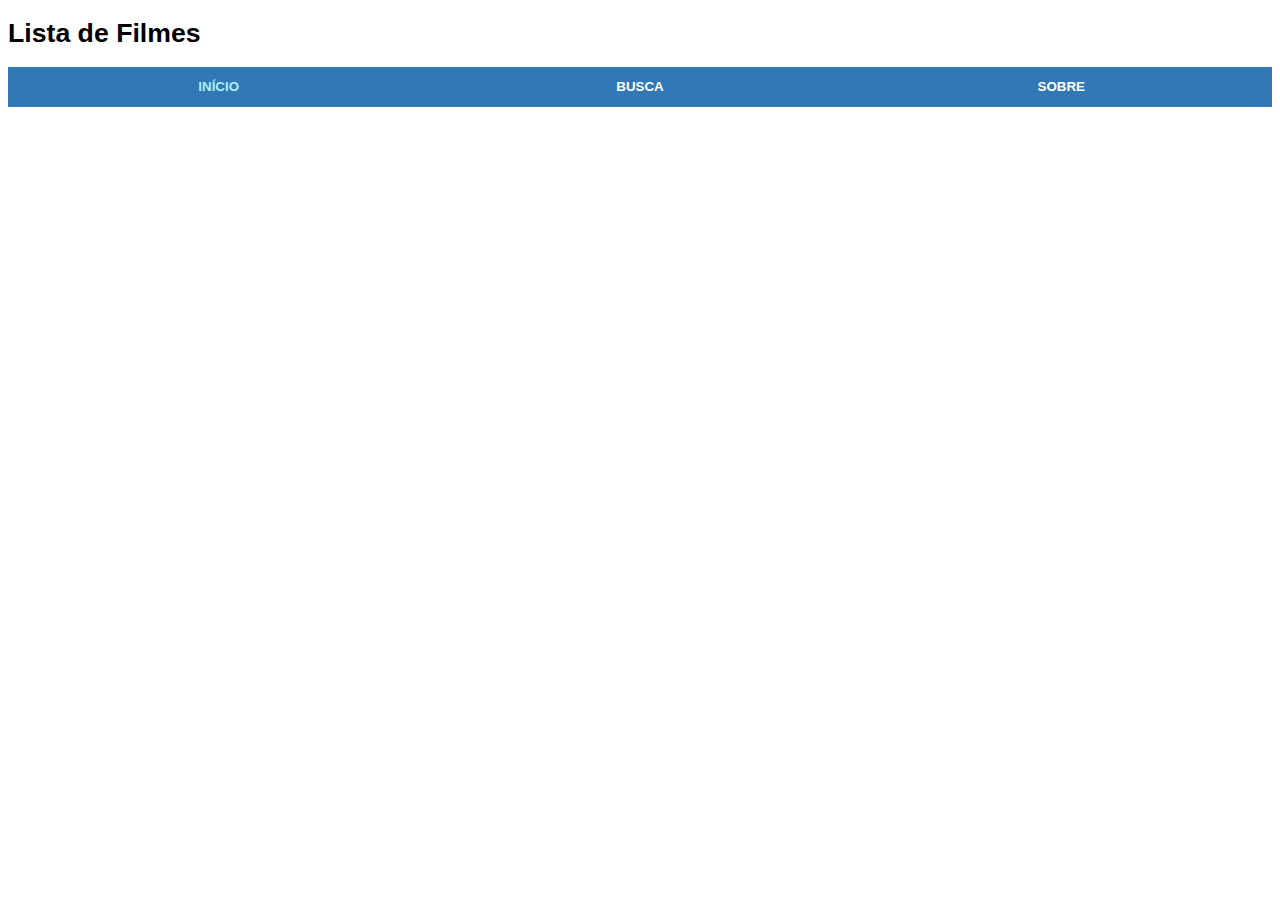
<file: index.html>
<!DOCTYPE html>
<html lang="pt-BR">
  <head>
    <meta charset="UTF-8" />
    <meta http-equiv="X-UA-Compatible" content="IE=edge" />
    <meta name="viewport" content="width=device-width, initial-scale=1.0" />
    <meta name="author" content="Ana Beatriz Leite" />
    <meta name="description" content="Lista de Filmes" />
    <meta name="keywords" content="filme, cinema" />
    <style>
      @import "style.css";
      @import "styleIndex.css";
    </style>
    <script defer src="./script.js"></script>
    <script defer src="./scriptIndex.js"></script>
    <title>Filmes</title>
  </head>
  <body>
    <h1>Lista de Filmes</h1>
    <nav id="menuNav">
      <div id="menuButtom">
        <div></div>
        <div></div>
        <div></div>
      </div>
      <ul id="menuLista">
        <li id="item1" class="menuItem ativo">Início</li>
        <li id="item2" class="menuItem">Busca</li>
        <li id="item3" class="menuItem">Sobre</li>
      </ul>
    </nav>
    <section id="listaFilmes"></section>
  </body>
</html>
</file>
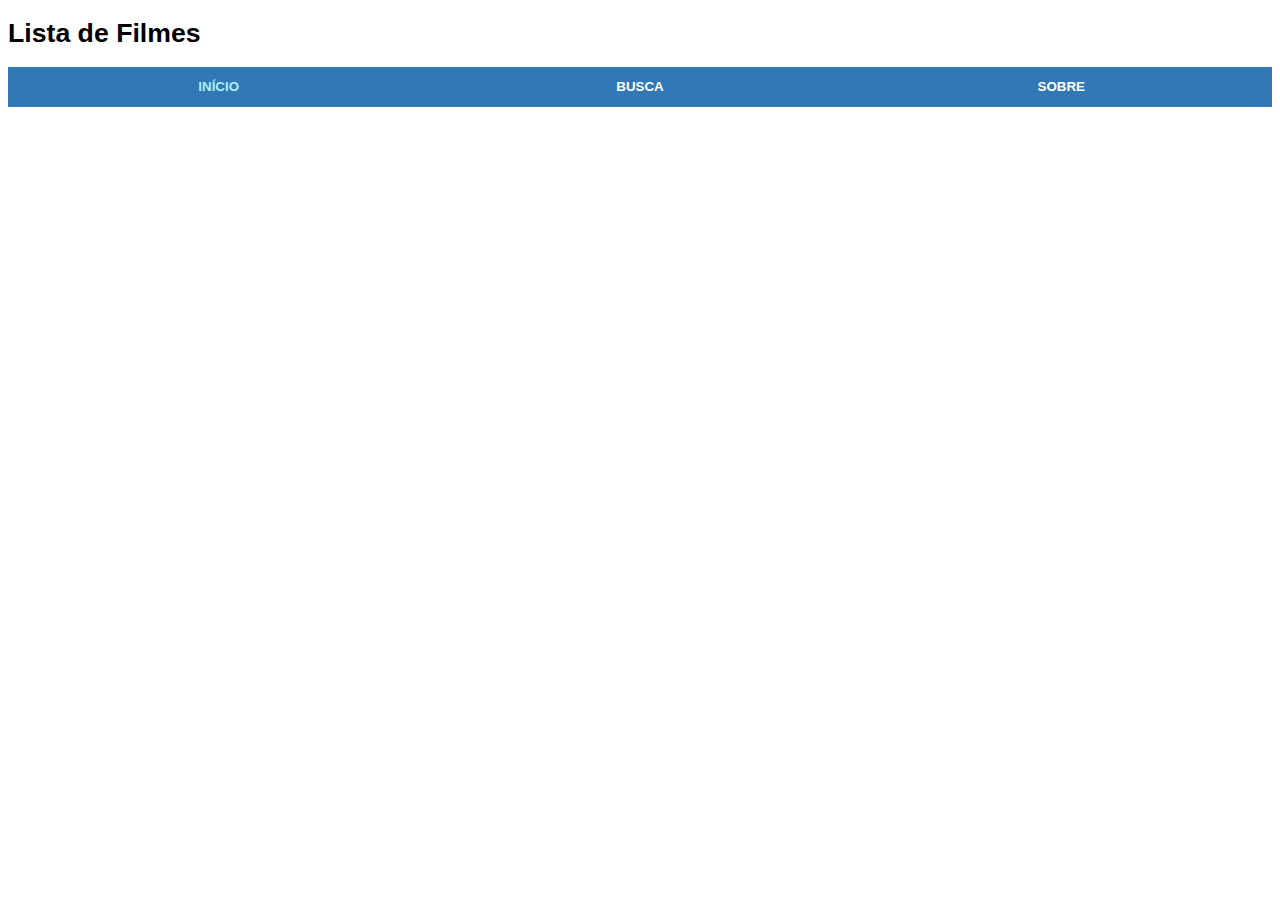
<file: src/index.html>
<!DOCTYPE html>
<html lang="pt-BR">
  <head>
    <meta charset="UTF-8" />
    <meta http-equiv="X-UA-Compatible" content="IE=edge" />
    <meta name="viewport" content="width=device-width, initial-scale=1.0" />
    <meta name="author" content="Ana Beatriz Leite" />
    <meta name="description" content="Lista de Filmes" />
    <meta name="keywords" content="filme, cinema" />
    <style>
      @import "./stylesCSS/style.css";
      @import "./stylesCSS/styleIndex.css";
    </style>
    <script defer src="./scriptsJS/script.js"></script>
    <script defer src="./scriptsJS/scriptIndex.js"></script>
    <title>Filmes</title>
  </head>
  <body>
    <h1>Lista de Filmes</h1>
    <nav id="menuNav">
      <div id="menuButtom">
        <div></div>
        <div></div>
        <div></div>
      </div>
      <ul id="menuLista">
        <li id="item1" class="menuItem ativo">Início</li>
        <li id="item2" class="menuItem">Busca</li>
        <li id="item3" class="menuItem">Sobre</li>
      </ul>
    </nav>
    <section id="listaFilmes"></section>
  </body>
</html>
</file>
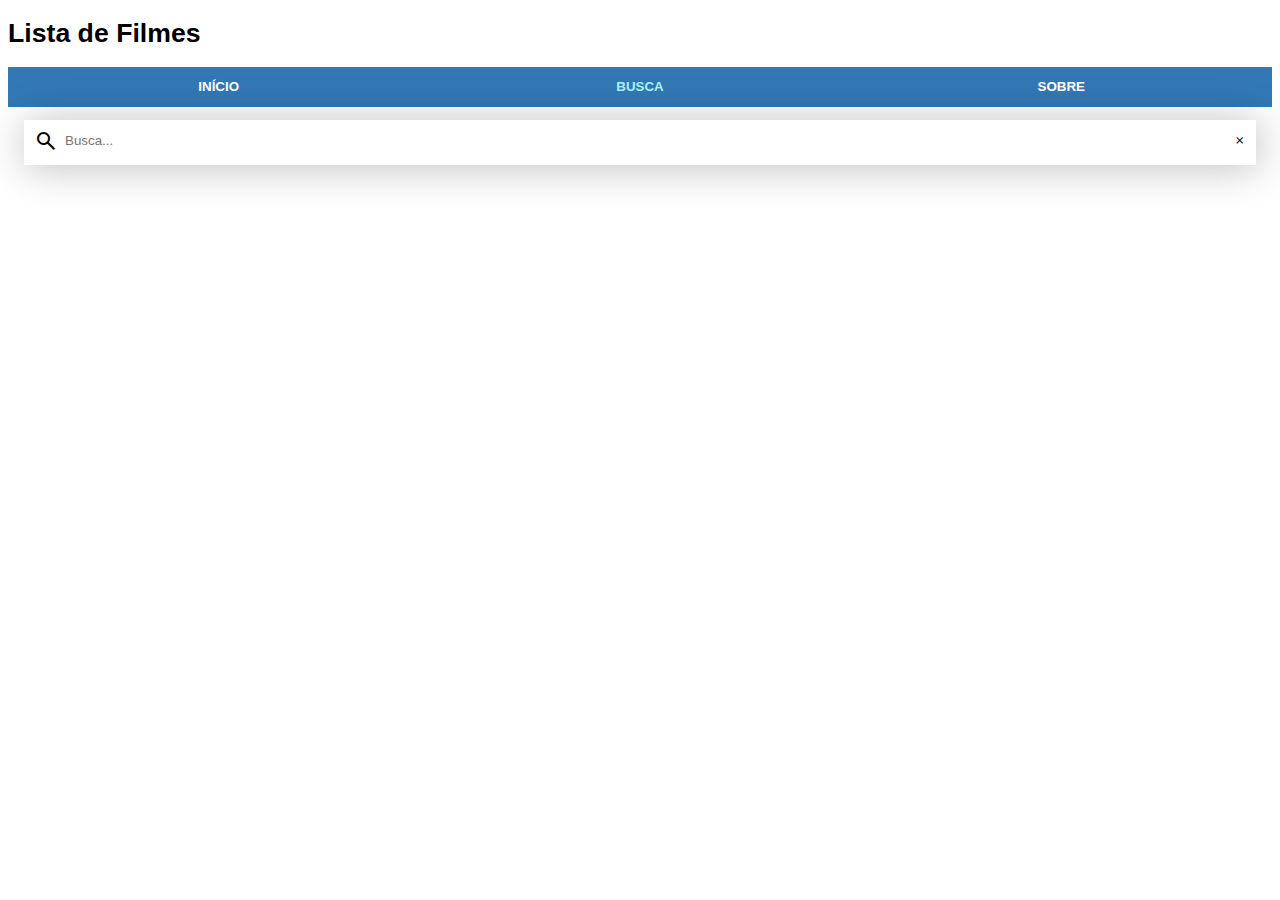
<file: busca.html>
<!DOCTYPE html>
<html lang="pt-BR">
  <head>
    <meta charset="UTF-8" />
    <meta http-equiv="X-UA-Compatible" content="IE=edge" />
    <meta name="viewport" content="width=device-width, initial-scale=1.0" />
    <meta name="author" content="Ana Beatriz Leite" />
    <meta name="description" content="Lista de Filmes" />
    <meta name="keywords" content="filme, cinema" />
    <style>
      @import "style.css";
      @import "stylebusca.css";
      @import "styleIndex.css";
    </style>
    <script defer src="./script.js"></script>
    <script defer src="./scriptBusca.js"></script>
    <title>Filmes</title>
  </head>
  <body>
    <h1>Lista de Filmes</h1>
    <nav id="menuNav">
      <div id="menuButtom">
        <div></div>
        <div></div>
        <div></div>
      </div>
      <ul id="menuLista">
        <li id="item1" class="menuItem">Início</li>
        <li id="item2" class="menuItem ativo">Busca</li>
        <li id="item3" class="menuItem">Sobre</li>
      </ul>
    </nav>
    <fieldset id="caixaBusca">
      <label
        id="rotuloBusca"
        for="campoBusca"
        class="material-symbols-outlined"
      >
        search
      </label>
      <input id="campoBusca" type="text" placeholder="Busca..." />
      <span id="limpaBusca" class="material-symbols-outlined"> close </span>
    </fieldset>
    <section id="listaFilmes"></section>
  </body>
</html>
</file>
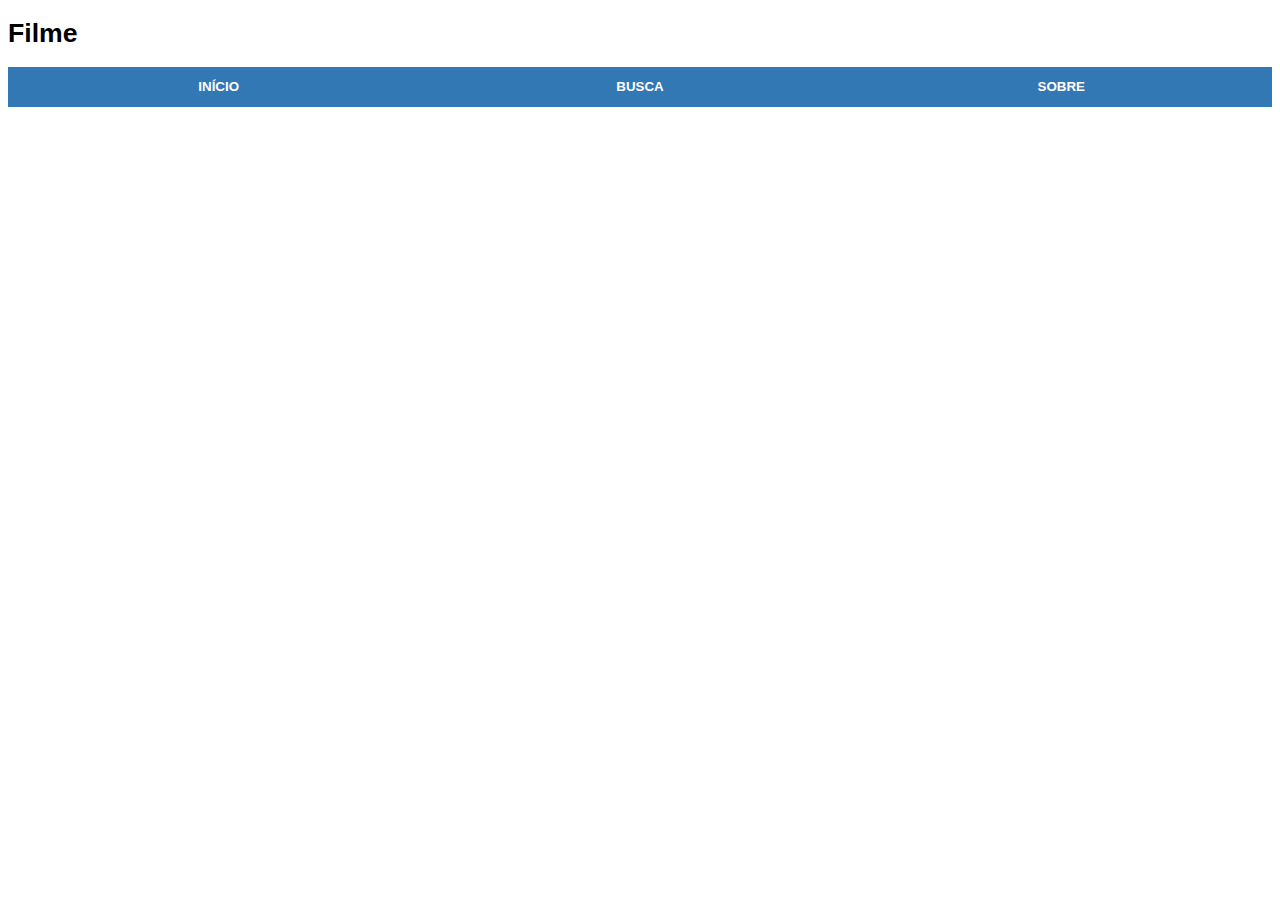
<file: filme.html>
<!DOCTYPE html>
<html lang="pt-BR">
  <head>
    <meta charset="UTF-8" />
    <meta http-equiv="X-UA-Compatible" content="IE=edge" />
    <meta name="viewport" content="width=device-width, initial-scale=1.0" />
    <meta name="author" content="Ana Beatriz Leite" />
    <meta name="description" content="Lista de Filmes" />
    <meta name="keywords" content="filme, cinema" />
    <style>
      @import "style.css";
      @import "styleFilme.css";
    </style>
    <script defer src="./script.js"></script>
    <script defer src="./scriptFilme.js"></script>
    <title>Filmes</title>
  </head>
  <body>
    <h1>Filme</h1>
    <nav id="menuNav">
      <div id="menuButtom">
        <div></div>
        <div></div>
        <div></div>
      </div>
      <ul id="menuLista">
        <li id="item1" class="menuItem">Início</li>
        <li id="item2" class="menuItem">Busca</li>
        <li id="item3" class="menuItem">Sobre</li>
      </ul>
    </nav>
    <section id="filmeSelecionado"></section>
  </body>
</html>
</file>
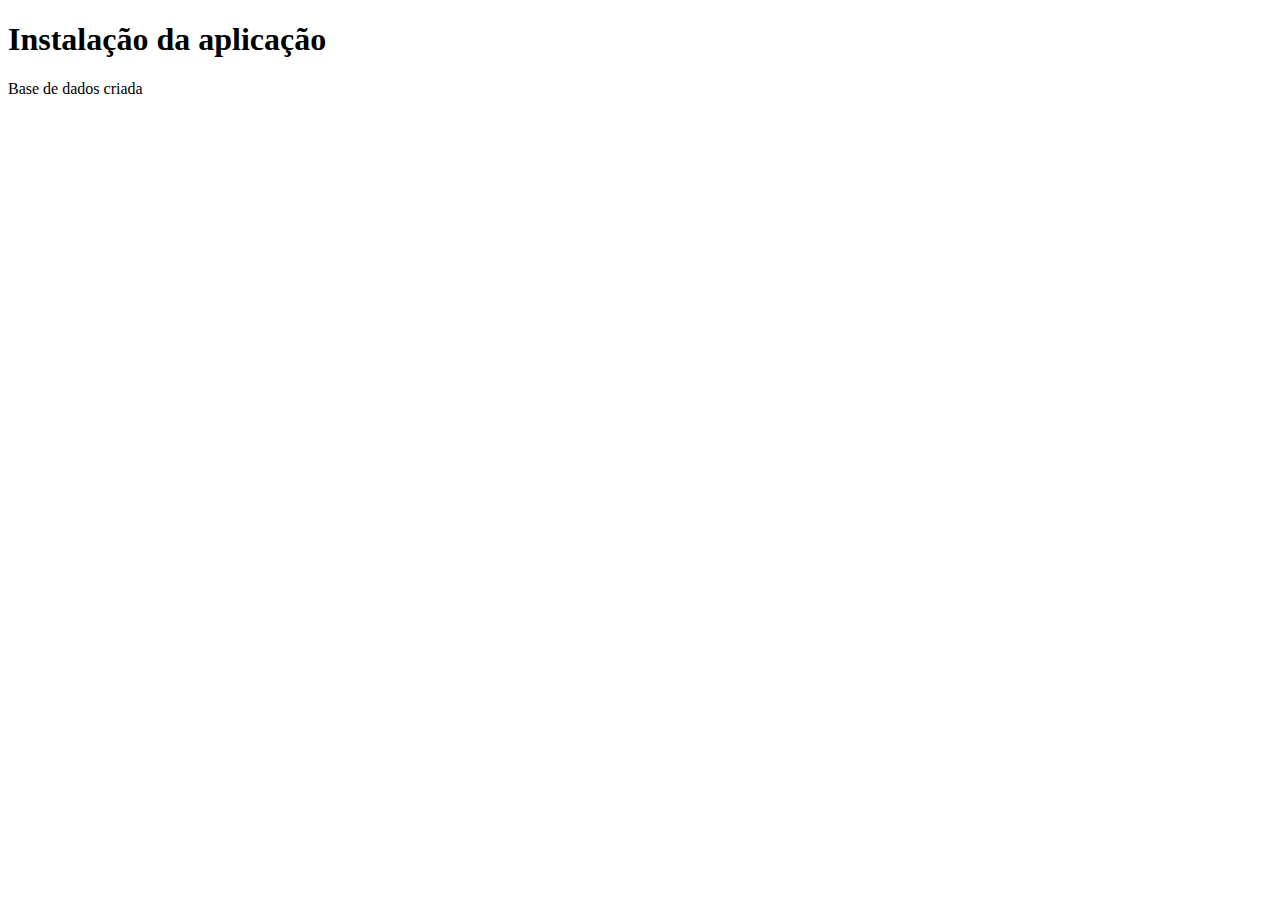
<file: install.html>
<!DOCTYPE html>
<html lang="en">
<head>
    <meta charset="UTF-8">
    <meta http-equiv="X-UA-Compatible" content="IE=edge">
    <meta name="viewport" content="width=device-width, initial-scale=1.0">
    <script defer src="install.js"></script>
    <title>Instalação da aplicação</title>
</head>
<body>
    <h1>Instalação da aplicação</h1>
    <p id="resultado"></p>
</body>
</html>
</file>
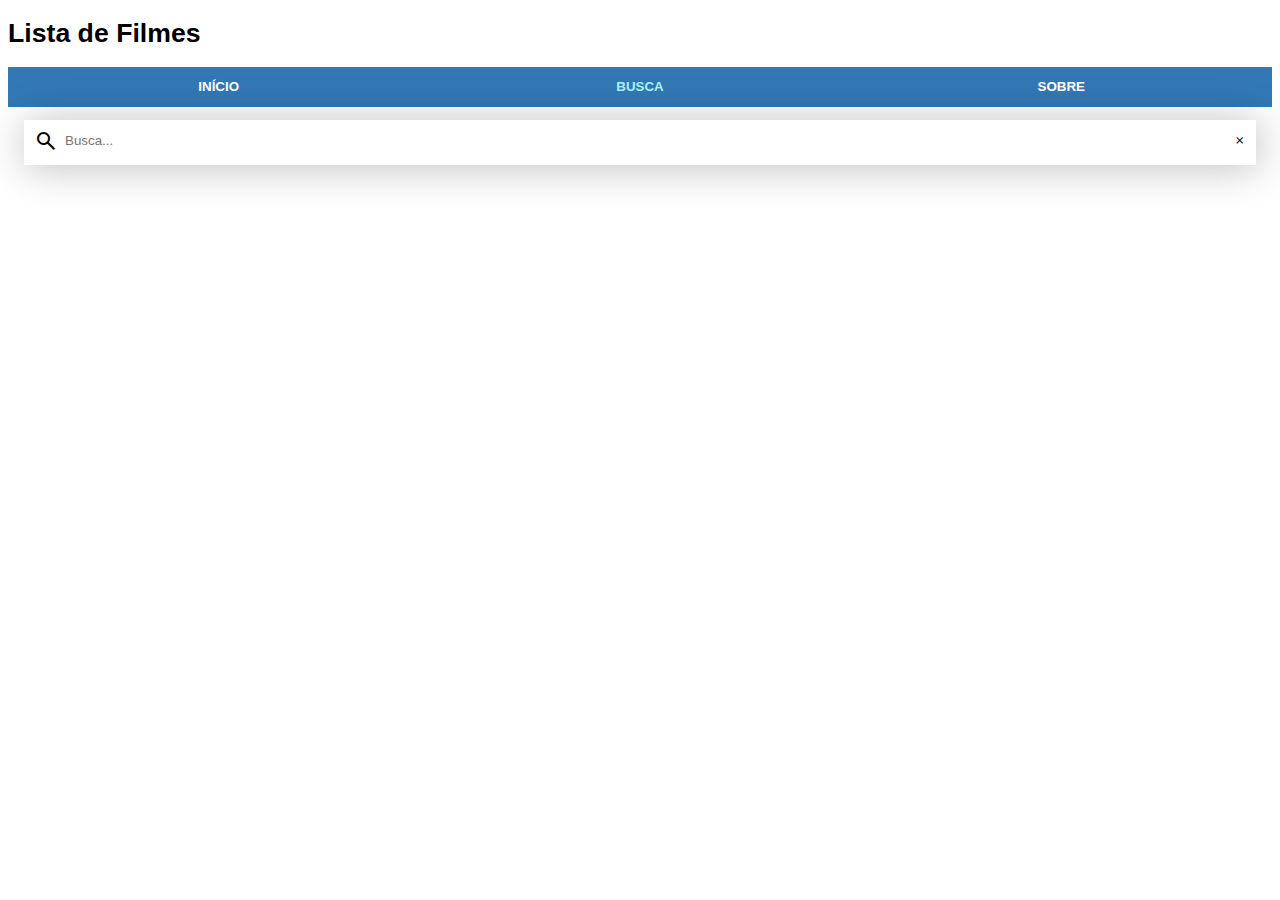
<file: src/busca.html>
<!DOCTYPE html>
<html lang="pt-BR">
  <head>
    <meta charset="UTF-8" />
    <meta http-equiv="X-UA-Compatible" content="IE=edge" />
    <meta name="viewport" content="width=device-width, initial-scale=1.0" />
    <meta name="author" content="Ana Beatriz Leite" />
    <meta name="description" content="Lista de Filmes" />
    <meta name="keywords" content="filme, cinema" />
    <style>
      @import "./stylesCSS/style.css";
      @import "./stylesCSS/stylebusca.css";
      @import "./stylesCSS/styleIndex.css";
    </style>
    <script defer src="./scriptsJS/script.js"></script>
    <script defer src="./scriptsJS/scriptBusca.js"></script>
    <title>Filmes</title>
  </head>
  <body>
    <h1>Lista de Filmes</h1>
    <nav id="menuNav">
      <div id="menuButtom">
        <div></div>
        <div></div>
        <div></div>
      </div>
      <ul id="menuLista">
        <li id="item1" class="menuItem">Início</li>
        <li id="item2" class="menuItem ativo">Busca</li>
        <li id="item3" class="menuItem">Sobre</li>
      </ul>
    </nav>
    <fieldset id="caixaBusca">
      <label
        id="rotuloBusca"
        for="campoBusca"
        class="material-symbols-outlined"
      >
        search
      </label>
      <input id="campoBusca" type="text" placeholder="Busca..." />
      <span id="limpaBusca" class="material-symbols-outlined"> close </span>
    </fieldset>
    <section id="listaFilmes"></section>
  </body>
</html>
</file>
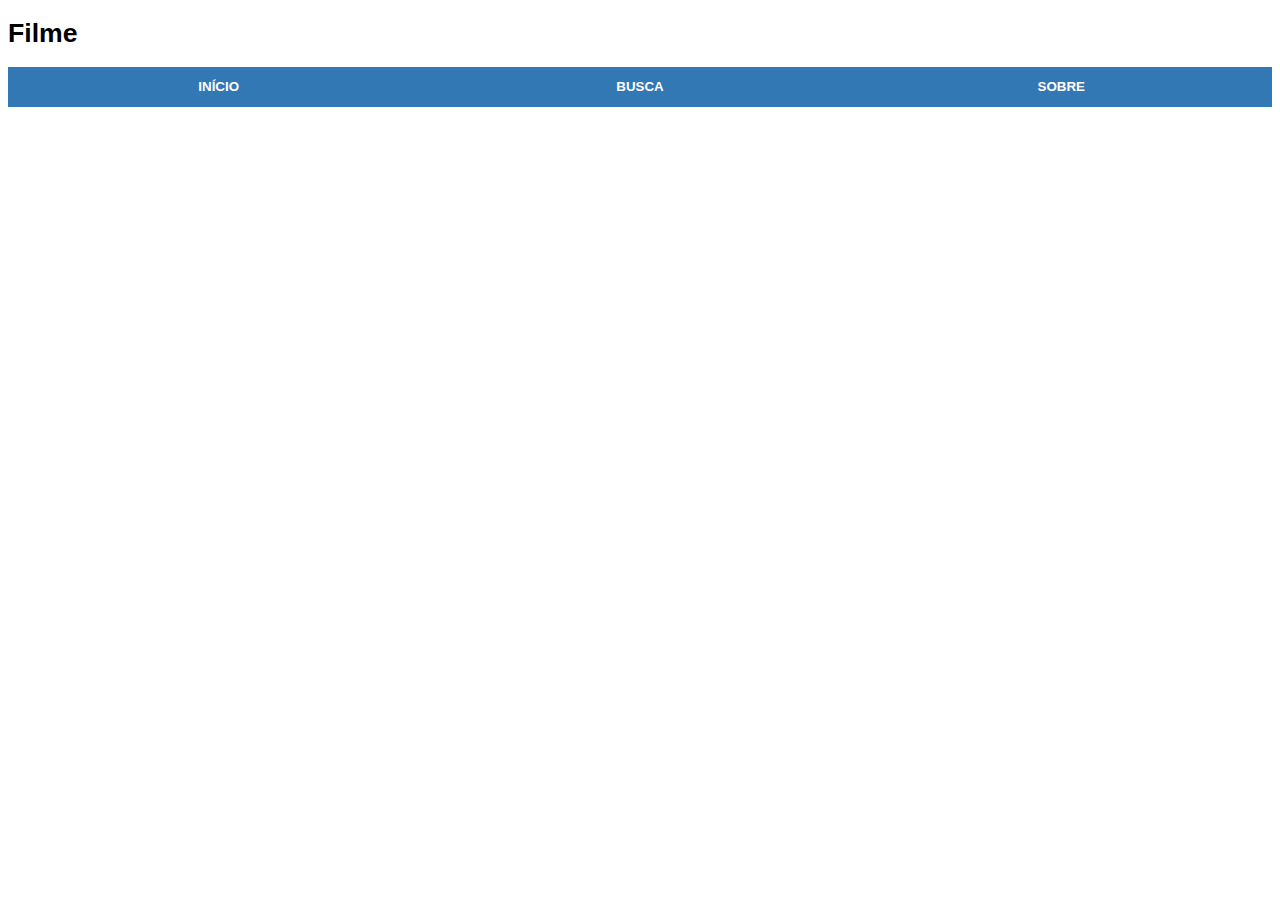
<file: src/filme.html>
<!DOCTYPE html>
<html lang="pt-BR">
  <head>
    <meta charset="UTF-8" />
    <meta http-equiv="X-UA-Compatible" content="IE=edge" />
    <meta name="viewport" content="width=device-width, initial-scale=1.0" />
    <meta name="author" content="Ana Beatriz Leite" />
    <meta name="description" content="Lista de Filmes" />
    <meta name="keywords" content="filme, cinema" />
    <style>
      @import "./stylesCSS/style.css";
      @import "./stylesCSS/styleFilme.css";
    </style>
    <script defer src="./scriptsJS/script.js"></script>
    <script defer src="./scriptsJS/scriptFilme.js"></script>
    <title>Filmes</title>
  </head>
  <body>
    <h1>Filme</h1>
    <nav id="menuNav">
      <div id="menuButtom">
        <div></div>
        <div></div>
        <div></div>
      </div>
      <ul id="menuLista">
        <li id="item1" class="menuItem">Início</li>
        <li id="item2" class="menuItem">Busca</li>
        <li id="item3" class="menuItem">Sobre</li>
      </ul>
    </nav>
    <section id="filmeSelecionado"></section>
  </body>
</html>
</file>
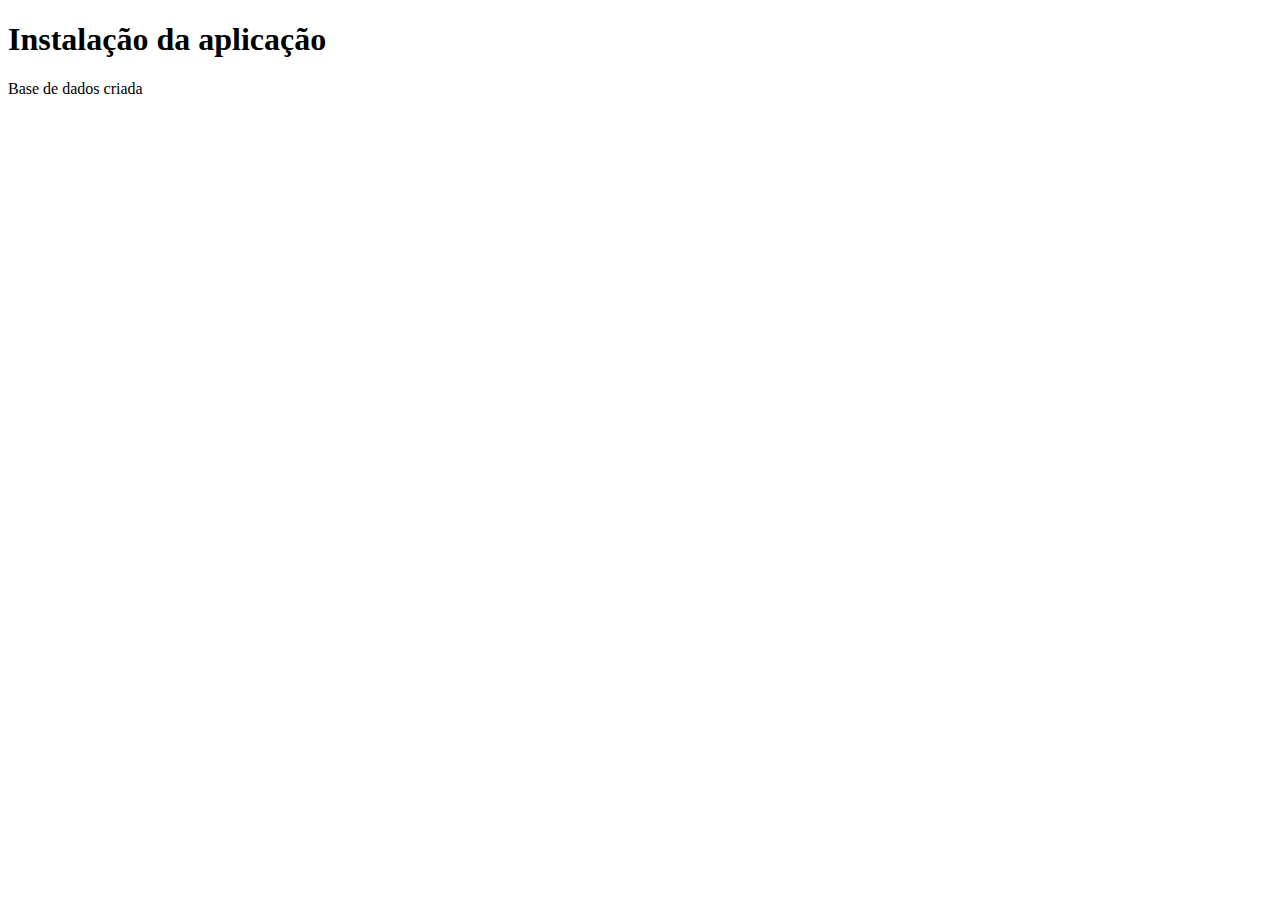
<file: src/install.html>
<!DOCTYPE html>
<html lang="en">
<head>
    <meta charset="UTF-8">
    <meta http-equiv="X-UA-Compatible" content="IE=edge">
    <meta name="viewport" content="width=device-width, initial-scale=1.0">
    <script defer src="./scriptsJS/install.js"></script>
    <title>Instalação da aplicação</title>
</head>
<body>
    <h1>Instalação da aplicação</h1>
    <p id="resultado"></p>
</body>
</html>
</file>
